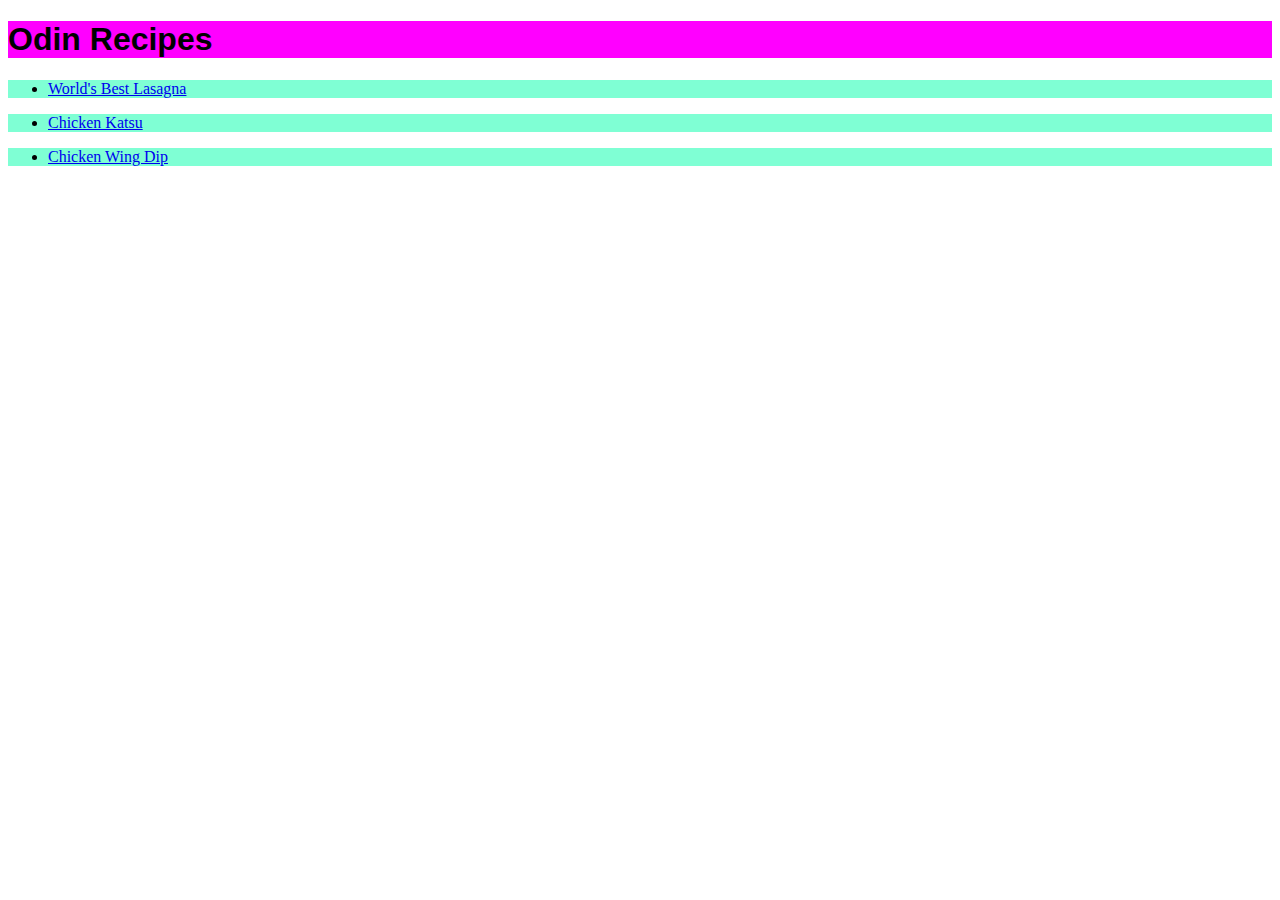
<file: index.html>
<!DOCTYPE html>
<html lang="en">
<head>
    <link rel="stylesheet" href="style.css">
    <meta charset="UTF-8">
    <meta name="viewport" content="width=device-width, initial-scale=1.0">
    <title>Recipes</title>
</head>
<body>
    <h1>Odin Recipes</h1>
    <ul>
        <li><a href="recipes/lasagna.html">World's Best Lasagna</a></li>
    </ul>
    <ul>
        <li><a href="recipes/chicken-katsu.html">Chicken Katsu</a></li>
    </ul>
    <ul>
        <li><a href="recipes/chicken-wing-dip.html">Chicken Wing Dip</a></li>
    </ul>    
</body>
</html>
</file>
<file: style.css>
/* headings */
h1,
h2{
    background-color: #f0f;
    font-family: Verdana, sans-serif;
}

/* unordered lists */
ul{
    background-color: aquamarine;
}

/* ordered lists */
ol{
    background-color: tomato;
}

/* paragraphs */
p{
    background-color: yellowgreen;
    font-family: arial, sans-serif;
    color: teal;
}

/* images */
</file>
